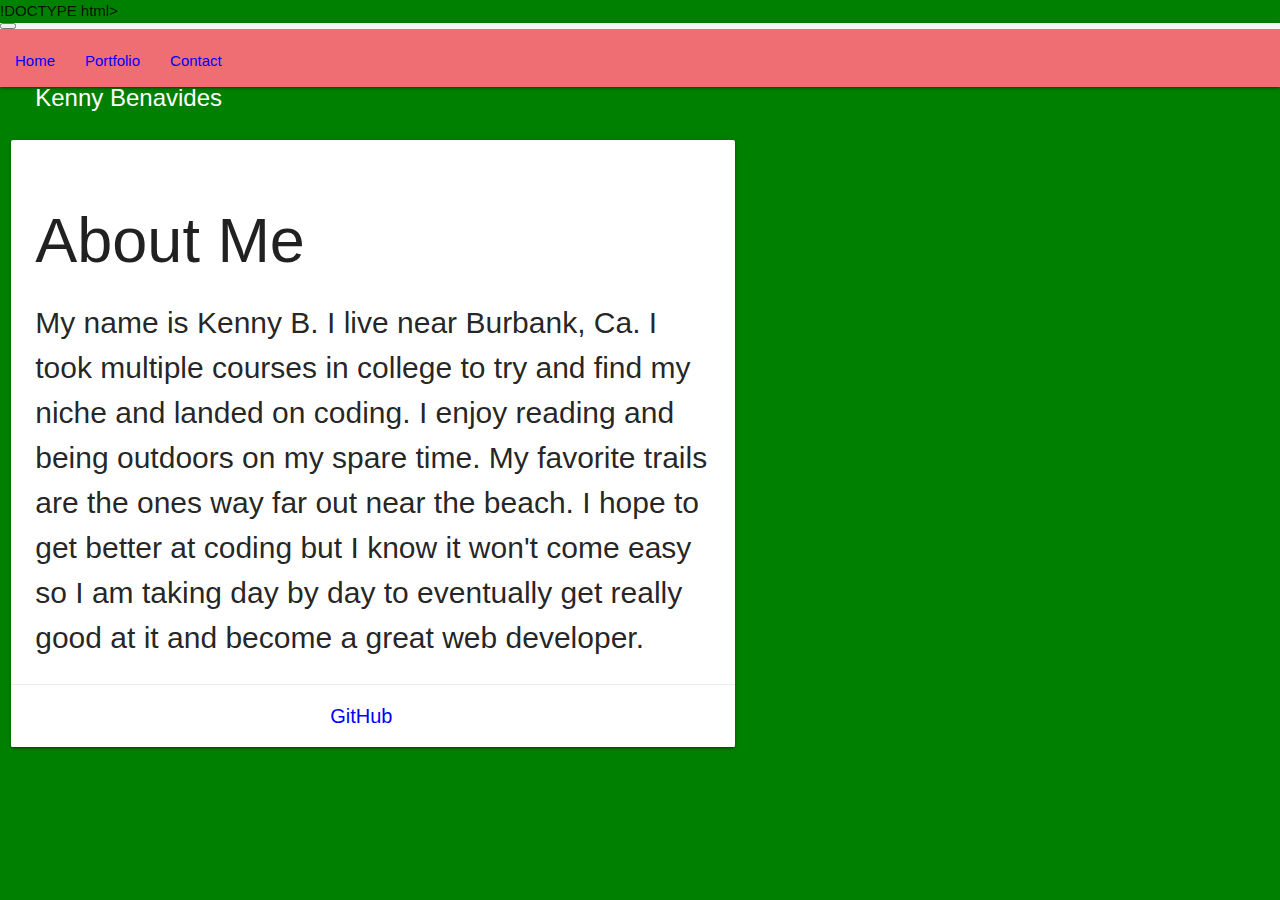
<file: index.html>
!DOCTYPE html>
<html lang="en">
<head>
  <meta charset="UTF-8">
  <meta http-equiv="X-UA-Compatible" content="IE=edge">
  <meta name="viewport" content="width=device-width, initial-scale=1.0">
  <title>resposivePortfolio</title>
  <link rel="stylesheet" href="https://cdnjs.cloudflare.com/ajax/libs/materialize/1.0.0/css/materialize.min.css">
  <link href="https://cdn.jsdelivr.net/npm/bootstrap@5.1.0/dist/css/bootstrap.min.css" rel="stylesheet"
    integrity="sha384-KyZXEAg3QhqLMpG8r+8fhAXLRk2vvoC2f3B09zVXn8CA5QIVfZOJ3BCsw2P0p/We" crossorigin="anonymous">
  <style>
    .card-content p{
      font-size: 30px;
    }
    .card-action a{
      font-size:20px;
    }
    .container-fluid{
      background-color: whitesmoke;
    } 
    .container-sm{
      background-color: green ;
      margin-top:2%;
    }
    body{
      background-color: green ;

    }
    .border{
      border:5px rgb(0, 8, 20);
      margin: 20px;
      padding-left: 0%;
    }

    .card-image {
      text-align: center;
      justify-content: center;
    }
      
    .card-action {
      justify-content: center;
      text-align: center;
      color: blue;
    }

      a{
        color: blue !important;
        text-transform: none !important;
      }
    
  </style>
</head>
<body>
  <nav class="navbar navbar-expand-lg navbar-light bg-light">
    <div class="container-fluid">
      <a class="navbar-brand" href="#"></a>
      <button class="navbar-toggler" type="button" data-bs-toggle="collapse" data-bs-target="#navbarNav"
        aria-controls="navbarNav" aria-expanded="false" aria-label="Toggle navigation">
        <span class="navbar-toggler-icon"></span>
      </button>
      <div class="collapse navbar-collapse justify-content-center" id="navbarNav">
        <ul class="navbar-nav">
          <li class="nav-item">
            <a class="nav-link active" aria-current="page" href="./index.html">Home</a>
          </li>
          <li class="nav-item" class="center-block">
            <a class="nav-link" href="./portfolio.html">Portfolio</a>
          </li>
          <li class="nav-item">
            <a class="nav-link" href="./contact.html">Contact</a>
          </li>
          
        </ul>
      </div>
    </div>
  </nav>
  <div class="container-sm">
    <div class="row">
      <div class="col s12 m7 border">
        <div class="card">
          <div class="card-image">
            <!-- <img src="./Index.jpeg" alt="Kenny" class="center-block" style="width:500px; height:600px;" justify-content="center"> -->
            <span class="card-title">Kenny Benavides</span>
          </div>
          <div class="card-content">
            <h1>About Me</h1>
            <p>
              My name is Kenny B. I live near Burbank, Ca. I took multiple courses in college to try and find my niche and landed on coding. I enjoy reading and being outdoors on my spare time. My favorite trails are the ones way far out near the beach. I hope to get better at coding but I know it won't come easy so I am taking day by day to eventually get really good at it and become a great web developer.
            </p>
          </div>
          <div class="card-action" id="card-text-color">
            <a href="https://github.com/Benakenn">GitHub</a>

          </div>
        </div>
      </div>
    </div>



  </div>



  <script src="https://cdnjs.cloudflare.com/ajax/libs/materialize/1.0.0/js/materialize.min.js"></script>
  <script src="https://cdn.jsdelivr.net/npm/bootstrap@5.1.0/dist/js/bootstrap.bundle.min.js"
    integrity="sha384-U1DAWAznBHeqEIlVSCgzq+c9gqGAJn5c/t99JyeKa9xxaYpSvHU5awsuZVVFIhvj" crossorigin="anonymous"></script>
</body>
</html>
</file>
